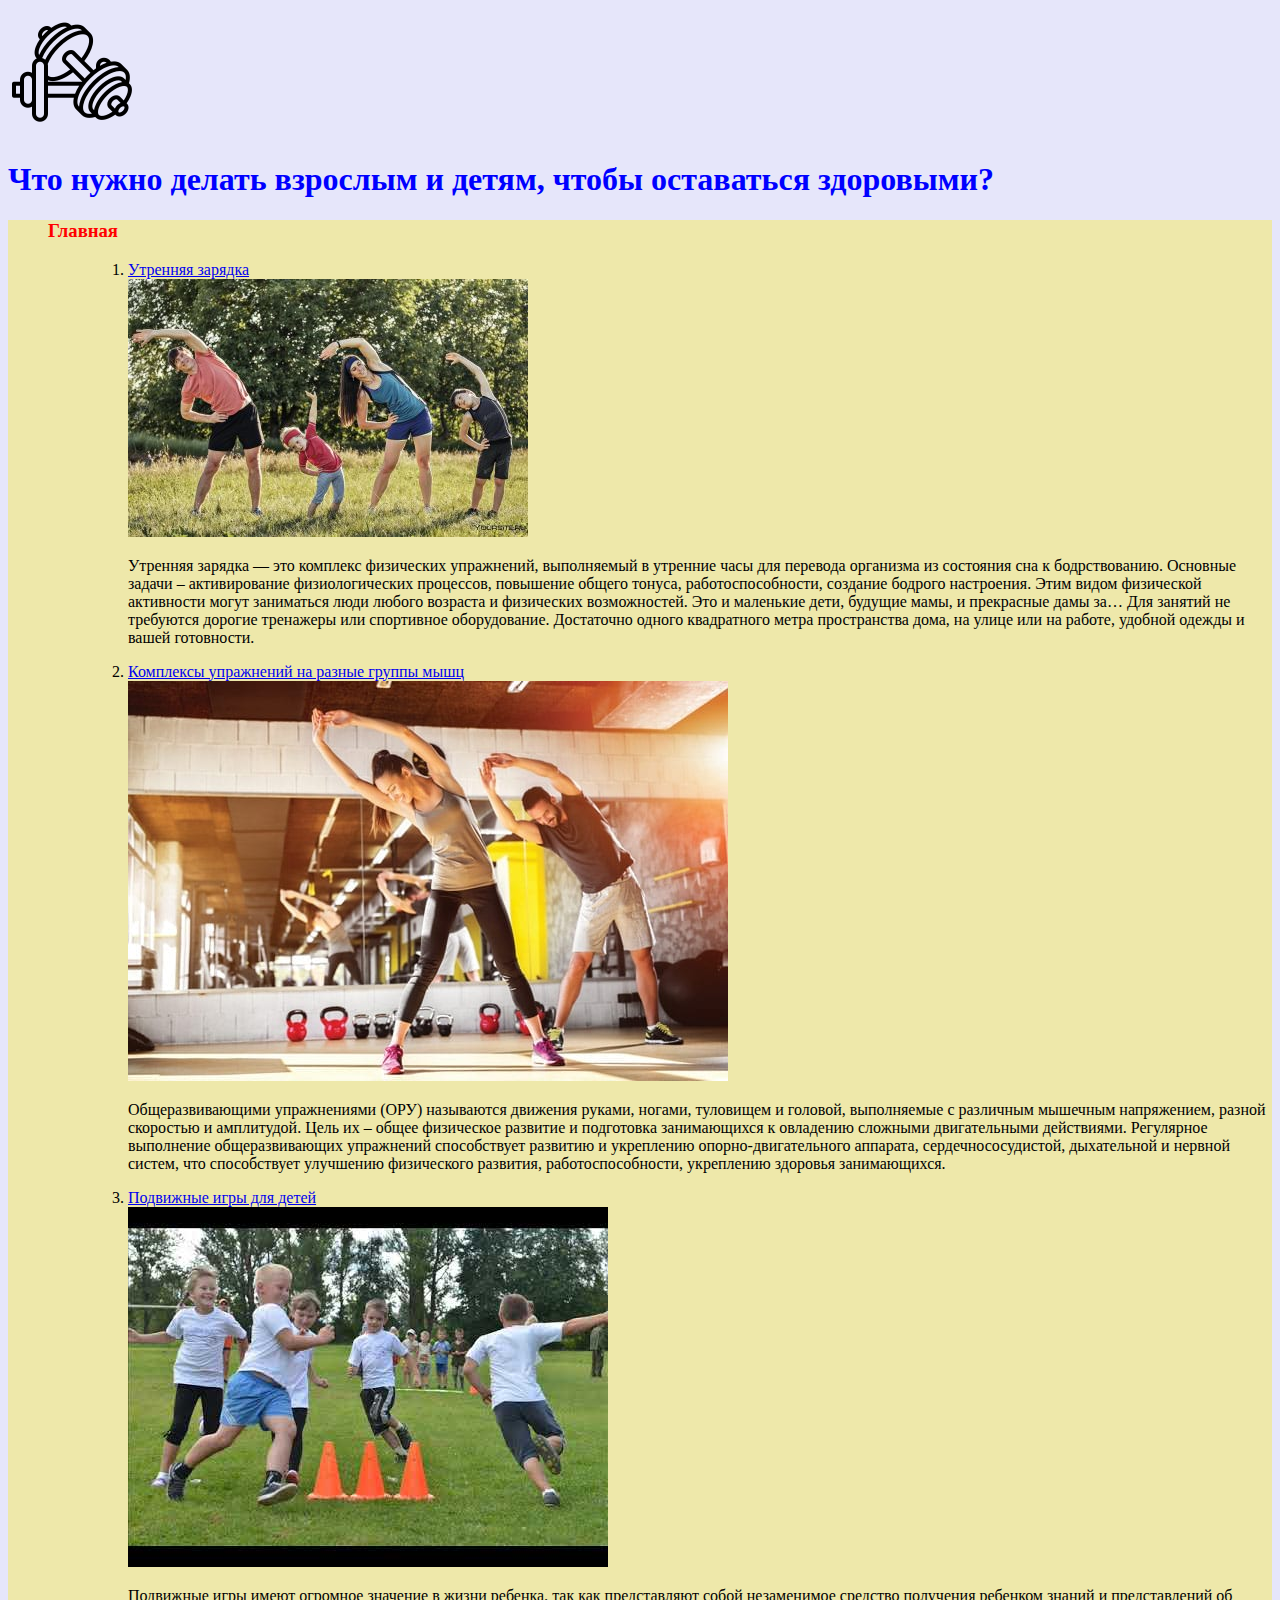
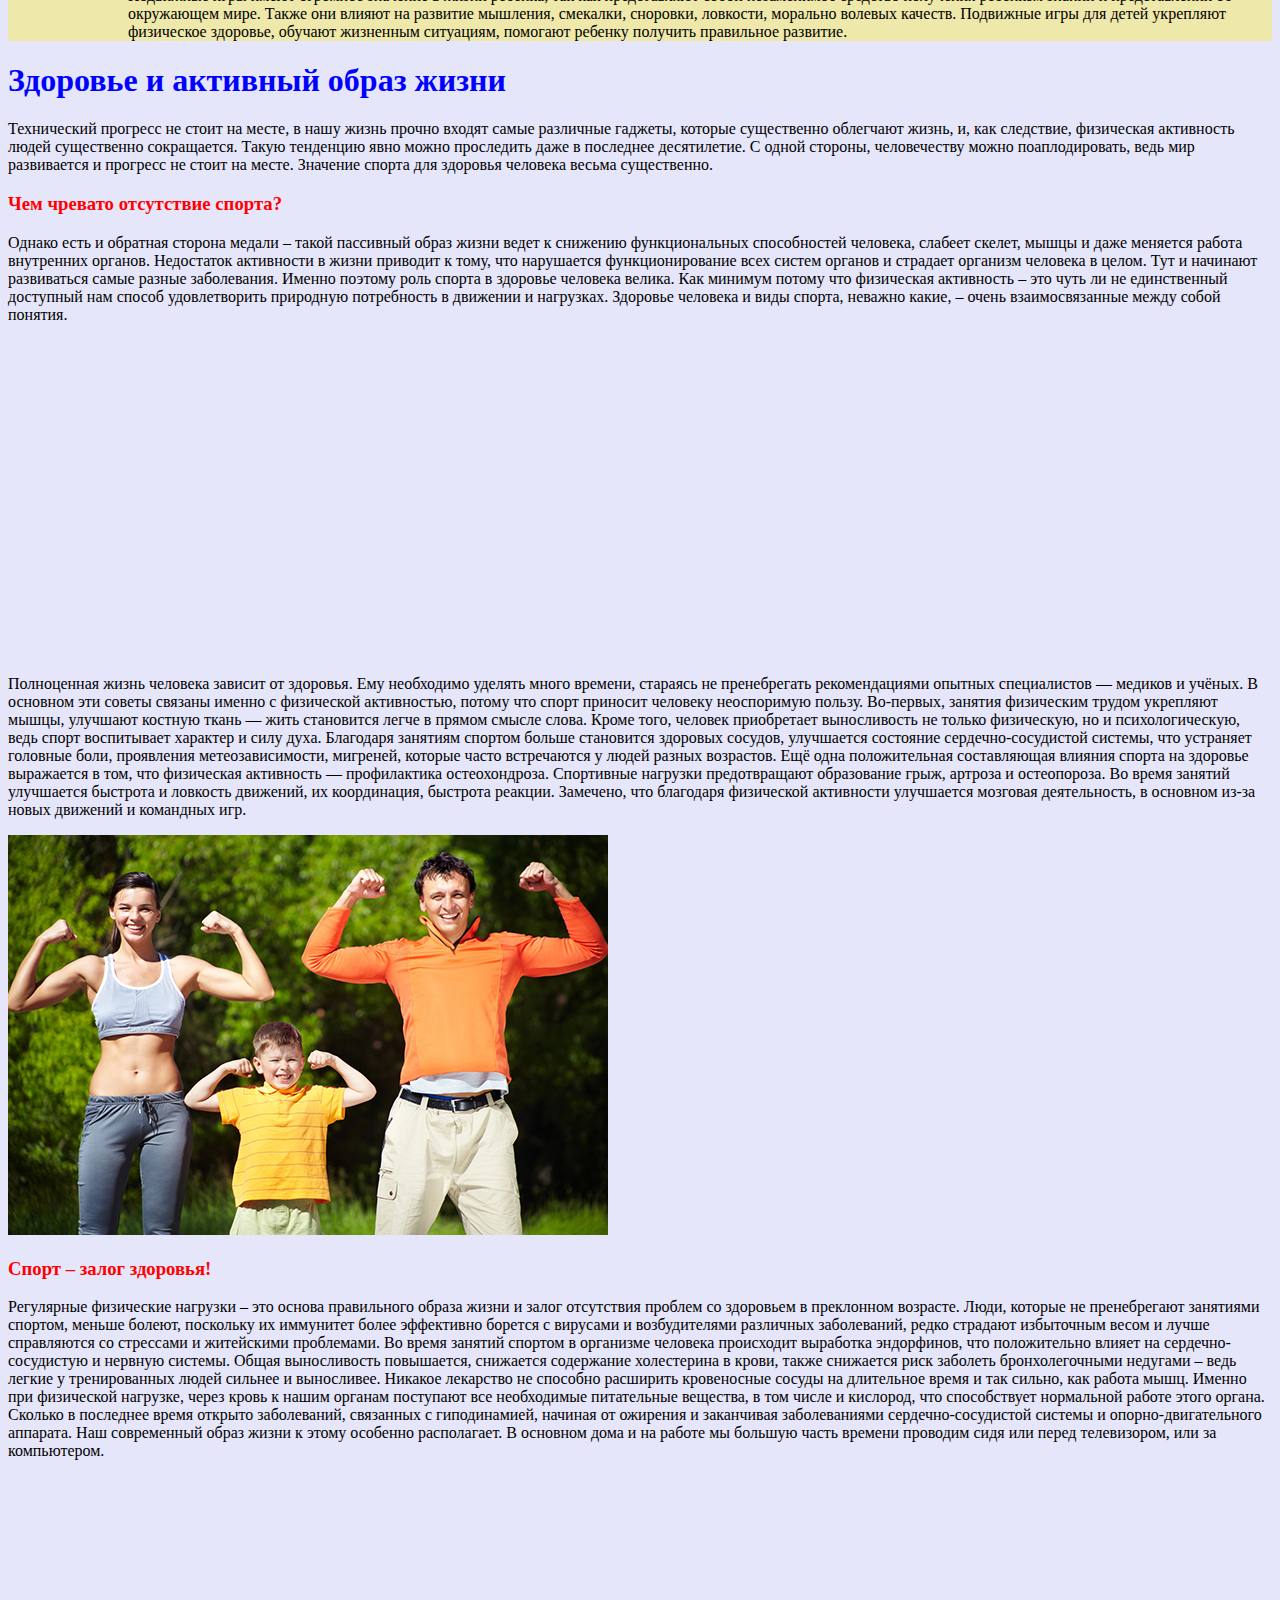
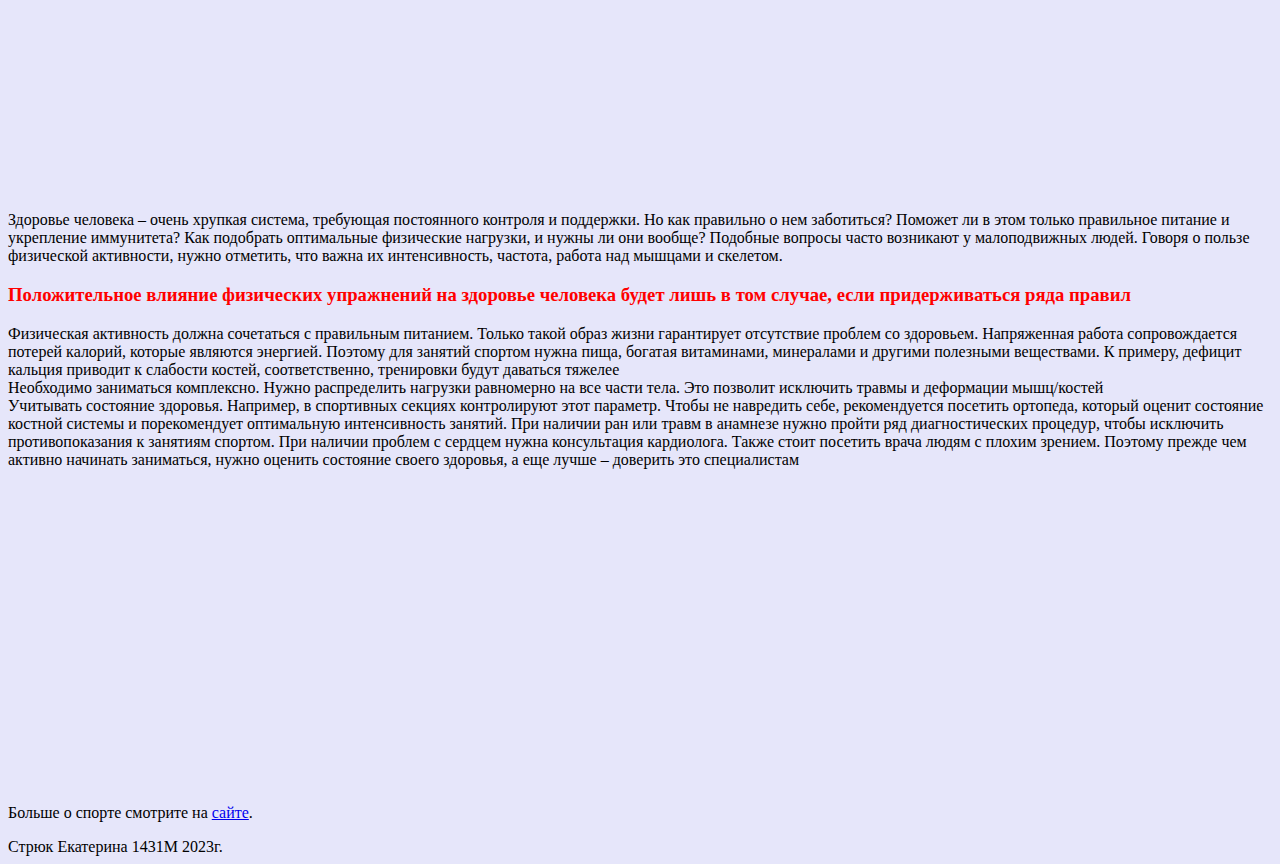
<file: index.html>
<!doctype html>
<html>
    <head>
        <meta charset="utf-8">
        <title>Физическая культура и спорт</title>
        <link href="style.css" rel="stylesheet">
    </head>
    <body>
        <img src="2307896.png">
        <h1>Что нужно делать взрослым и детям, чтобы оставаться здоровыми?</h1>

<nav>
        <ul>
            <h3>
                Главная

            </h3>
           <ul>
             <ol>
            <li><a href="site2.html">Утренняя зарядка</a></li>
            <img src="2023-04-06_12-news.jpg">
            <p>
                Утренняя зарядка — это комплекс физических упражнений, выполняемый в утренние часы для перевода организма из состояния сна к бодрствованию. Основные задачи – активирование физиологических процессов, повышение общего тонуса, работоспособности, создание бодрого настроения.

Этим видом физической активности могут заниматься люди любого возраста и физических возможностей. Это и маленькие дети, будущие мамы, и прекрасные дамы за… Для занятий не требуются дорогие тренажеры или спортивное оборудование. Достаточно одного квадратного метра пространства дома, на улице или на работе, удобной одежды и вашей готовности.
            </p>
            <li><a href="kompl.html">Комплексы упражнений на разные группы мышц</a></li>
            <img src="shutterstock_567789283.jpg">
            <p>
                Общеразвивающими упражнениями (ОРУ) называются движения руками, ногами, туловищем и головой, выполняемые с различным мышечным напряжением, разной скоростью и амплитудой. Цель их – общее физическое развитие и подготовка занимающихся к овладению сложными двигательными действиями. Регулярное выполнение общеразвивающих упражнений способствует развитию и укреплению опорно-двигательного аппарата, сердечнососудистой, дыхательной и нервной систем, что способствует улучшению физического развития, работоспособности, укреплению здоровья занимающихся.
            </p>
            <li><a href="dety.html">Подвижные игры для детей</a></li>
            <img src="hqdefault.jpg">
            <p>
                Подвижные игры имеют огромное значение в жизни ребенка, так как представляют собой незаменимое средство получения ребенком знаний и представлений об окружающем мире. Также они влияют на развитие мышления, смекалки, сноровки, ловкости, морально волевых качеств. Подвижные игры для детей укрепляют физическое здоровье, обучают жизненным ситуациям, помогают ребенку получить правильное развитие.
            </p>
        </ol>
        </ul>
    </nav>
    <div>
    <h1>Здоровье и активный образ жизни</h1>
        <p>
            Технический прогресс не стоит на месте, в нашу жизнь прочно входят самые различные гаджеты, которые существенно облегчают жизнь, и, как следствие, физическая активность людей существенно сокращается. Такую тенденцию явно можно проследить даже в последнее десятилетие. С одной стороны, человечеству можно поаплодировать, ведь мир развивается и прогресс не стоит на месте. Значение спорта для здоровья человека весьма существенно.
        </p>
    <h3>Чем чревато отсутствие спорта?</h3>

        <p>
            Однако есть и обратная сторона медали – такой пассивный образ жизни ведет к снижению функциональных способностей человека, слабеет скелет, мышцы и даже меняется работа внутренних органов. Недостаток активности в жизни приводит к тому, что нарушается функционирование всех систем органов и страдает организм человека в целом. Тут и начинают развиваться самые разные заболевания. Именно поэтому роль спорта в здоровье человека велика. Как минимум потому что физическая активность – это чуть ли не единственный доступный нам способ удовлетворить природную потребность в движении и нагрузках. Здоровье человека и виды спорта, неважно какие, – очень взаимосвязанные между собой понятия.
        </p>
        <iframe width="560" height="315" src="https://www.youtube.com/embed/gPVqSI6ps3M?si=eTsgf02MYtmgJobY" title="YouTube video player" frameborder="0" allow="accelerometer; autoplay; clipboard-write; encrypted-media; gyroscope; picture-in-picture; web-share" allowfullscreen></iframe>
       <p>
        Полноценная жизнь человека зависит от здоровья. Ему необходимо уделять много времени, стараясь не пренебрегать рекомендациями опытных специалистов — медиков и учёных. В основном эти советы связаны именно с физической активностью, потому что спорт приносит человеку неоспоримую пользу.

Во-первых, занятия физическим трудом укрепляют мышцы, улучшают костную ткань — жить становится легче в прямом смысле слова. Кроме того, человек приобретает выносливость не только физическую, но и психологическую, ведь спорт воспитывает характер и силу духа. Благодаря занятиям спортом больше становится здоровых сосудов, улучшается состояние сердечно-сосудистой системы, что устраняет головные боли, проявления метеозависимости, мигреней, которые часто встречаются у людей разных возрастов.

Ещё одна положительная составляющая влияния спорта на здоровье выражается в том, что физическая активность — профилактика остеохондроза. Спортивные нагрузки предотвращают образование грыж, артроза и остеопороза. Во время занятий улучшается быстрота и ловкость движений, их координация, быстрота реакции.

Замечено, что благодаря физической активности улучшается мозговая деятельность, в основном из-за новых движений и командных игр.
       </p>
        <img src="452.jpg">
        <h3>Спорт – залог здоровья!</h3>
        <p>
            Регулярные физические нагрузки – это основа правильного образа жизни и залог отсутствия проблем со здоровьем в преклонном возрасте. Люди, которые не пренебрегают занятиями спортом, меньше болеют, поскольку их иммунитет более эффективно борется с вирусами и возбудителями различных заболеваний, редко страдают избыточным весом и лучше справляются со стрессами и житейскими проблемами. Во время занятий спортом в организме человека происходит выработка эндорфинов, что положительно влияет на сердечно-сосудистую и нервную системы. Общая выносливость повышается, снижается содержание холестерина в крови, также снижается риск заболеть бронхолегочными недугами – ведь легкие у тренированных людей сильнее и выносливее.

Никакое лекарство  не способно расширить кровеносные сосуды на длительное время и так сильно, как работа мышц.

Именно при физической нагрузке, через кровь  к  нашим органам  поступают  все необходимые питательные вещества, в том числе и кислород, что способствует нормальной работе этого органа.

Сколько в последнее время открыто заболеваний, связанных с гиподинамией, начиная от ожирения и заканчивая заболеваниями сердечно-сосудистой системы и опорно-двигательного аппарата. Наш современный образ жизни к этому особенно располагает. В основном дома и на работе мы большую часть времени проводим сидя или перед телевизором, или за компьютером.
</p>
<iframe width="560" height="315" src="https://www.youtube.com/embed/Jp4SB_lOu8E?si=7dGcLFgMok0azw9D" title="YouTube video player" frameborder="0" allow="accelerometer; autoplay; clipboard-write; encrypted-media; gyroscope; picture-in-picture; web-share" allowfullscreen></iframe>
<p>Здоровье человека – очень хрупкая система, требующая постоянного контроля и поддержки. Но как правильно о нем заботиться? Поможет ли в этом только правильное питание и укрепление иммунитета? Как подобрать оптимальные физические нагрузки, и нужны ли они вообще? Подобные вопросы часто возникают у малоподвижных людей. Говоря о пользе физической активности, нужно отметить, что важна их интенсивность, частота, работа над мышцами и скелетом.
        </p>
<h3>Положительное влияние физических упражнений на здоровье человека будет лишь в том случае, если придерживаться ряда правил</h3>
<li>
    Физическая активность должна сочетаться с правильным питанием. Только такой образ жизни гарантирует отсутствие проблем со здоровьем. Напряженная работа сопровождается потерей калорий, которые являются энергией. Поэтому для занятий спортом нужна пища, богатая витаминами, минералами и другими полезными веществами. К примеру, дефицит кальция приводит к слабости костей, соответственно, тренировки будут даваться тяжелее
</li>
<li>
    Необходимо заниматься комплексно. Нужно распределить нагрузки равномерно на все части тела. Это позволит исключить травмы и деформации мышц/костей
</li>
<li>
    Учитывать состояние здоровья. Например, в спортивных секциях контролируют этот параметр. Чтобы не навредить себе, рекомендуется посетить ортопеда, который оценит состояние костной системы и порекомендует оптимальную интенсивность занятий. При наличии ран или травм в анамнезе нужно пройти ряд диагностических процедур, чтобы исключить противопоказания к занятиям спортом. При наличии проблем с сердцем нужна консультация кардиолога. Также стоит посетить врача людям с плохим зрением. Поэтому прежде чем активно начинать заниматься, нужно оценить состояние своего здоровья, а еще лучше – доверить это специалистам
</li>
<iframe width="560" height="315" src="https://www.youtube.com/embed/1XDsTjR6CEE?si=-8UZYBlmW8zk9o6S" title="YouTube video player" frameborder="0" allow="accelerometer; autoplay; clipboard-write; encrypted-media; gyroscope; picture-in-picture; web-share" allowfullscreen></iframe>
<iframe width="560" height="315" src="https://www.youtube.com/embed/GPlwLco634U?si=ue1bX0BggZDUQeMz" title="YouTube video player" frameborder="0" allow="accelerometer; autoplay; clipboard-write; encrypted-media; gyroscope; picture-in-picture; web-share" allowfullscreen></iframe>
        <p>Больше о спорте смотрите на
             <a href="https://ru.wikipedia.org/wiki/%D0%A1%D0%BF%D0%BE%D1%80%D1%82">сайте</a>.

    </p>
    </div>
    <footer>
        Стрюк Екатерина 1431М 2023г.
    </footer>
</body>
</html>
</file>
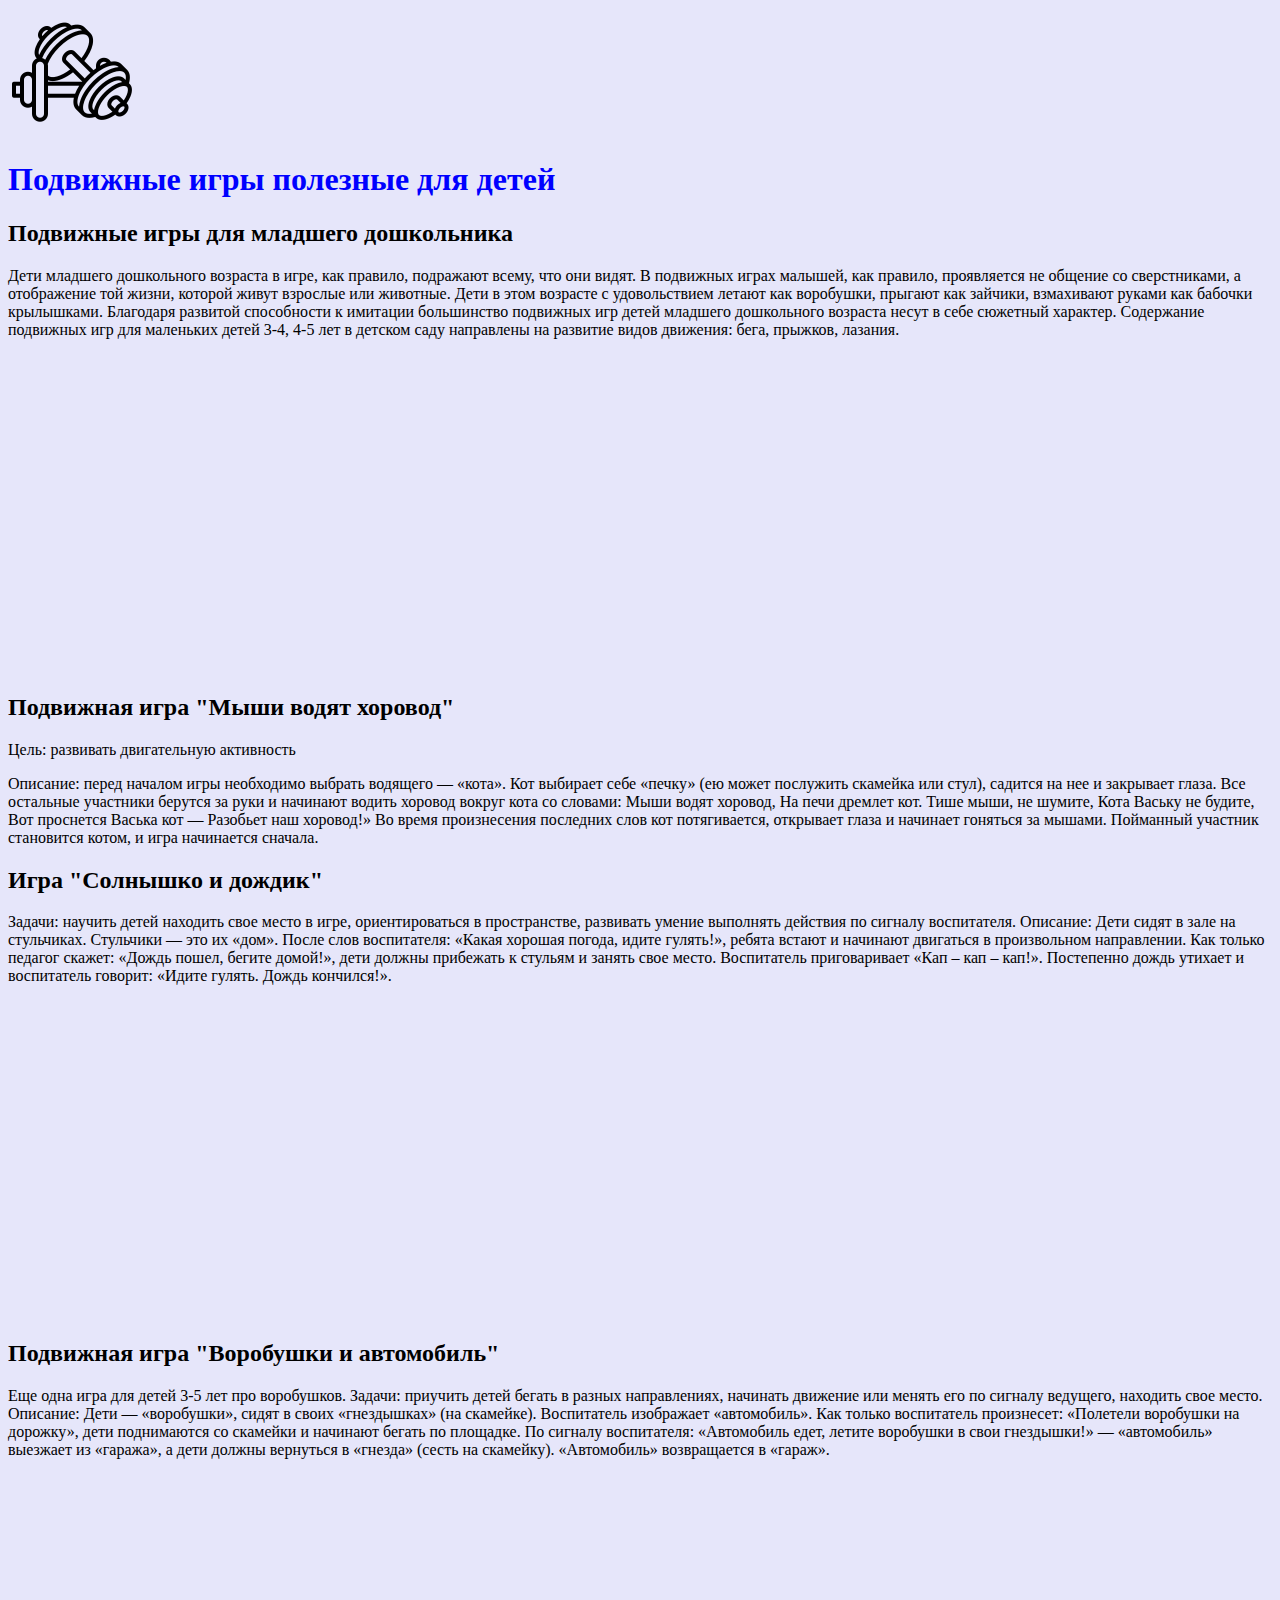
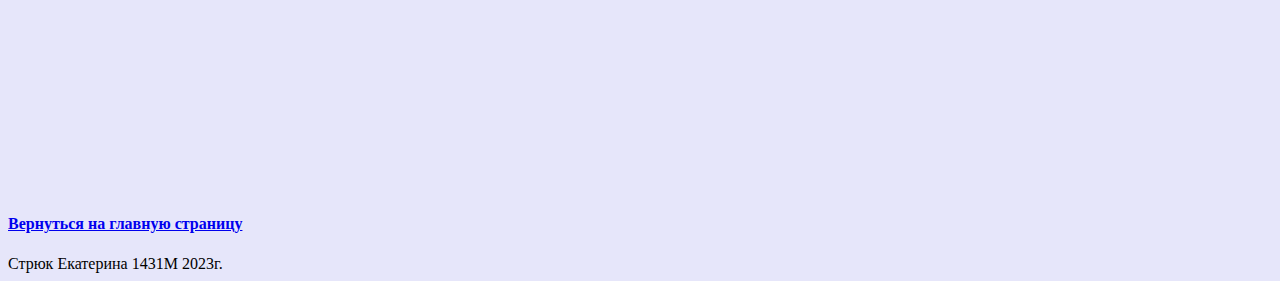
<file: dety.html>
<!doctype html>
<html>
    <head>
        <meta charset="utf-8">
        <title>Физическая культура и спорт</title>
        <link href="style.css" rel="stylesheet">
    </head>
    <body>
        <img src="2307896.png">
        <h1>Подвижные игры полезные для детей</h1>

        <div>


        <h2>Подвижные игры для младшего дошкольника</h2>
        <p>
            Дети младшего дошкольного возраста в игре, как правило, подражают всему, что они видят. В подвижных играх малышей, как правило, проявляется не общение со сверстниками, а отображение той жизни, которой живут взрослые или животные. Дети в этом возрасте с удовольствием летают как воробушки, прыгают как зайчики, взмахивают руками как бабочки крылышками. Благодаря развитой способности к имитации большинство подвижных игр детей младшего дошкольного возраста несут в себе сюжетный характер.

Содержание подвижных игр для маленьких детей 3-4, 4-5 лет  в детском саду направлены на развитие видов движения: бега, прыжков, лазания.
        </p>
        <iframe width="560" height="315" src="https://www.youtube.com/embed/tbU2lefyIQs?si=fEIl6zTzY3v4PQq5" title="YouTube video player" frameborder="0" allow="accelerometer; autoplay; clipboard-write; encrypted-media; gyroscope; picture-in-picture; web-share" allowfullscreen></iframe>
        <iframe width="560" height="315" src="https://www.youtube.com/embed/5Kf8ZqL_jiY?si=3JOwWL6YASI7d4L9" title="YouTube video player" frameborder="0" allow="accelerometer; autoplay; clipboard-write; encrypted-media; gyroscope; picture-in-picture; web-share" allowfullscreen></iframe>
        <h2>Подвижная игра "Мыши водят хоровод"</h2>
        <p>
            Цель: развивать двигательную активность
</p>
<p>
    Описание: перед началом игры необходимо выбрать водящего — «кота». Кот выбирает себе «печку» (ею может послужить скамейка или стул), садится на нее и закрывает глаза. Все остальные участники берутся за руки и начинают водить хоровод вокруг кота со словами:

Мыши водят хоровод,
На печи дремлет кот.
Тише мыши, не шумите,
Кота Ваську не будите,
Вот проснется Васька кот —
Разобьет наш хоровод!»

Во время произнесения последних слов кот потягивается, открывает глаза и начинает гоняться за мышами. Пойманный участник становится котом, и игра начинается сначала.
</p>

<h2>Игра "Солнышко и дождик"</h2>
<p>
    Задачи: научить детей находить свое место в игре, ориентироваться в пространстве, развивать умение выполнять действия по сигналу воспитателя.

Описание: Дети сидят в зале на стульчиках. Стульчики — это их «дом». После слов воспитателя: «Какая хорошая погода, идите гулять!», ребята встают и начинают двигаться в произвольном направлении. Как только педагог скажет: «Дождь пошел, бегите домой!», дети должны прибежать к стульям и занять свое место. Воспитатель приговаривает «Кап – кап – кап!». Постепенно дождь утихает и воспитатель говорит: «Идите гулять. Дождь кончился!».
</p>
<iframe width="560" height="315" src="https://www.youtube.com/embed/3jkMnXTJaXI?si=8RPoE47V0zhTx-uW" title="YouTube video player" frameborder="0" allow="accelerometer; autoplay; clipboard-write; encrypted-media; gyroscope; picture-in-picture; web-share" allowfullscreen></iframe>
<h2>Подвижная игра "Воробушки и автомобиль"</h2>
<p>
    Еще одна игра для детей 3-5 лет про воробушков.

Задачи: приучить детей бегать в разных направлениях, начинать движение или менять его по сигналу ведущего, находить свое место.

Описание: Дети — «воробушки», сидят в своих «гнездышках» (на скамейке). Воспитатель изображает «автомобиль». Как только воспитатель произнесет: «Полетели воробушки на дорожку», дети поднимаются со скамейки и начинают бегать по площадке. По сигналу воспитателя: «Автомобиль едет, летите воробушки в свои гнездышки!» — «автомобиль» выезжает из «гаража», а дети должны вернуться в «гнезда» (сесть на скамейку). «Автомобиль» возвращается в «гараж».
</p>

<iframe width="560" height="315" src="https://www.youtube.com/embed/SOr85DriMsE?si=h6s_rN01Xn6rTZCt" title="YouTube video player" frameborder="0" allow="accelerometer; autoplay; clipboard-write; encrypted-media; gyroscope; picture-in-picture; web-share" allowfullscreen></iframe>
<h4><a href="index.html">Вернуться на главную страницу</a></h4>
    </div>
    <footer>
        Стрюк Екатерина 1431М 2023г.
    </footer>
</body>
</html>
</file>
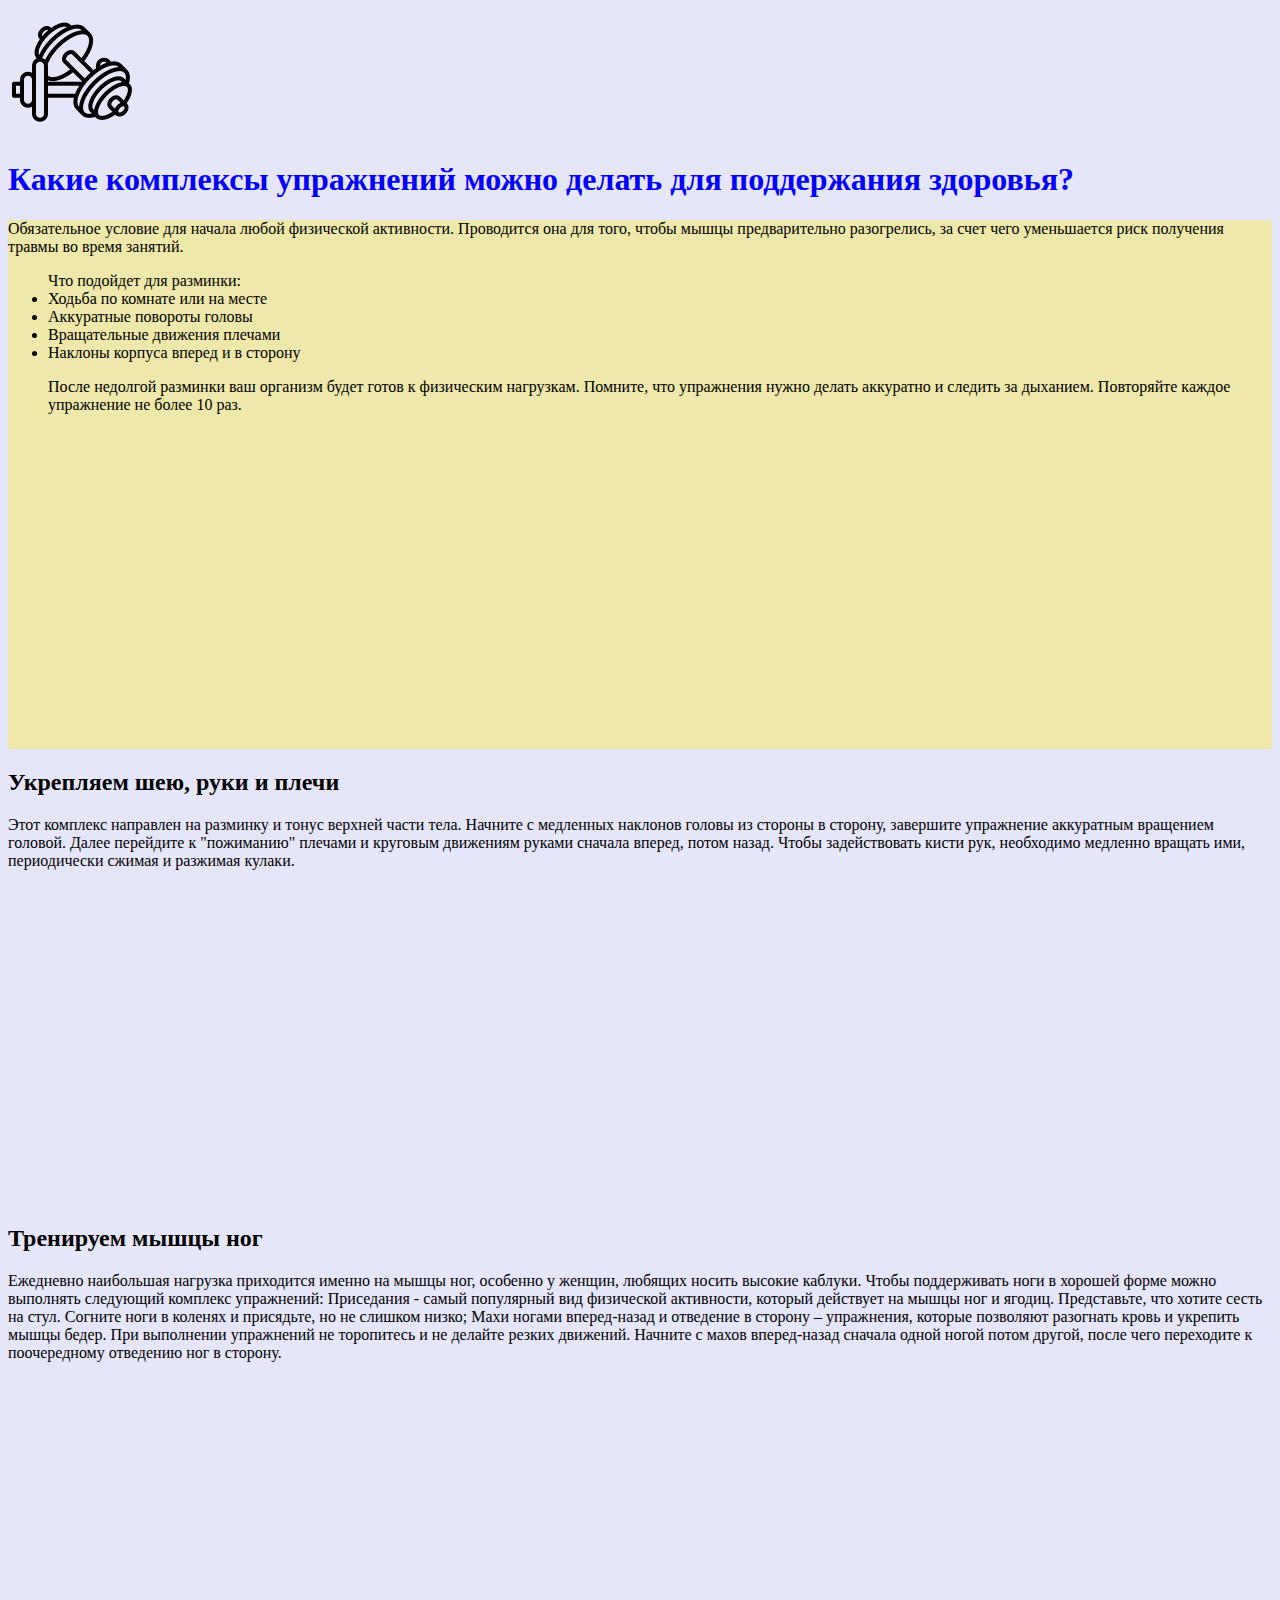
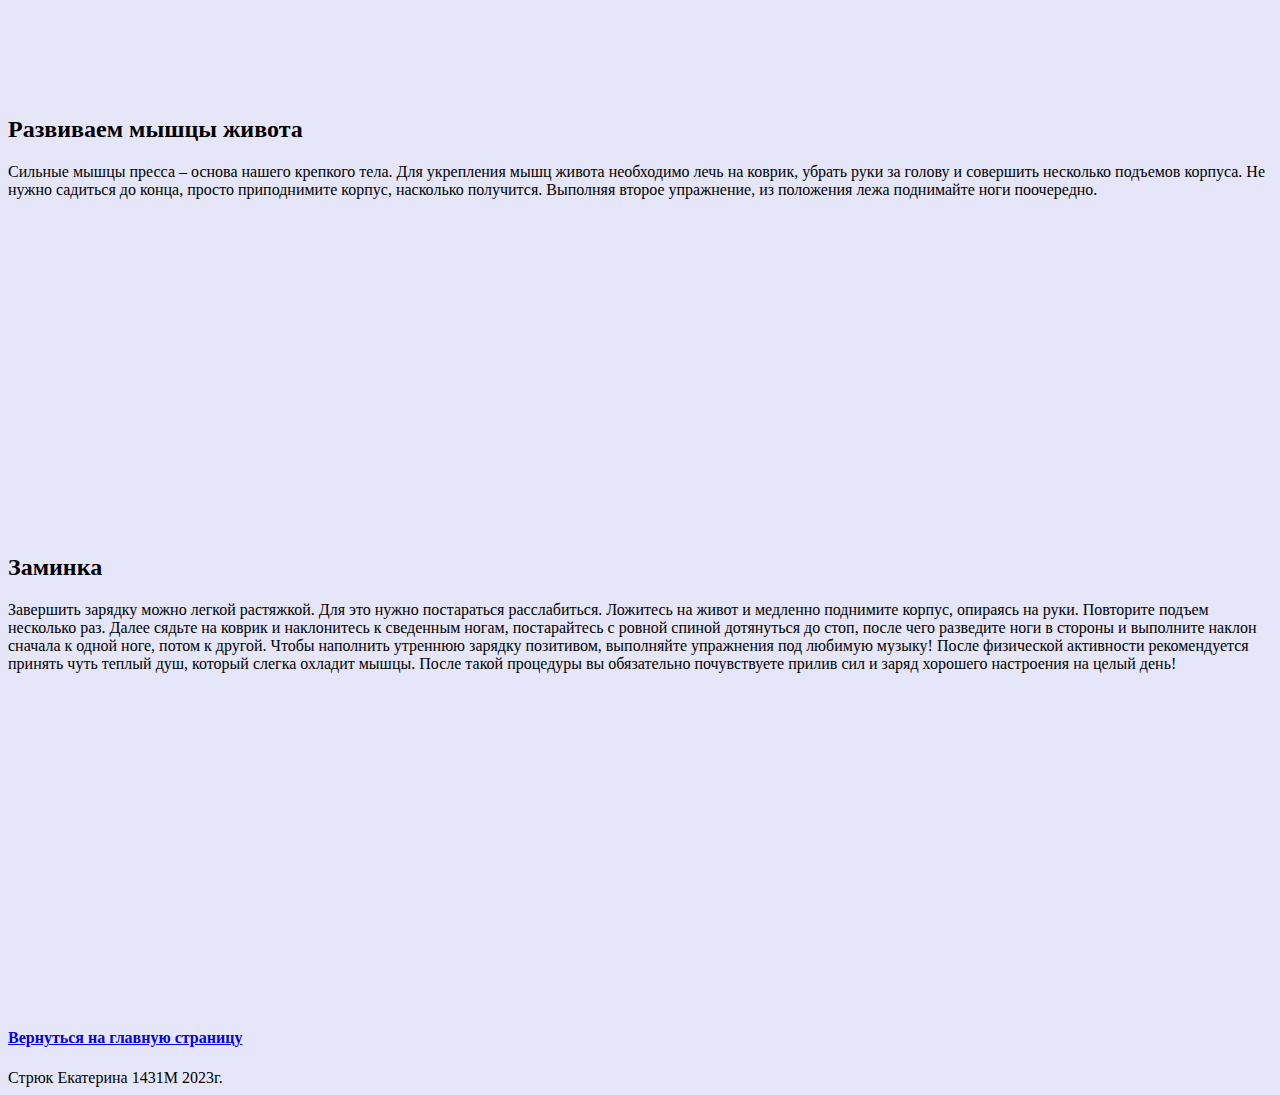
<file: kompl.html>
<!doctype html>
<html>
    <head>
        <meta charset="utf-8">
        <title>Физическая культура и спорт</title>
        <link href="style.css" rel="stylesheet">
    </head>
    <body>
        <img src="2307896.png">
        <h1>Какие комплексы упражнений можно делать для поддержания здоровья?</h1>
        <nav>
            <p>
                Обязательное условие для начала любой физической активности. Проводится она для того, чтобы мышцы предварительно разогрелись, за счет чего уменьшается риск получения травмы во время занятий.
            </p>
            <ul>
                Что подойдет для разминки:


        <li>Ходьба по комнате или на месте</li>
                <li>Аккуратные повороты головы</li>

                <li>Вращательные движения плечами</li>

        <li>Наклоны корпуса вперед и в сторону</li>
        <p>
            После недолгой разминки ваш организм будет готов к физическим нагрузкам. Помните, что упражнения нужно делать аккуратно и следить за дыханием. Повторяйте каждое упражнение не более 10 раз.

        </p>
        <iframe width="560" height="315" src="https://www.youtube.com/embed/MTNMwT6f4cs?si=GKcu1ELrxDOSlrKV" title="YouTube video player" frameborder="0" allow="accelerometer; autoplay; clipboard-write; encrypted-media; gyroscope; picture-in-picture; web-share" allowfullscreen></iframe>
        <iframe width="560" height="315" src="https://www.youtube.com/embed/Nh98By0Lb_Q?si=wCqkvCdjW5hQ9iiQ" title="YouTube video player" frameborder="0" allow="accelerometer; autoplay; clipboard-write; encrypted-media; gyroscope; picture-in-picture; web-share" allowfullscreen></iframe>

    </ol>
            </ul>
        </nav>
        <div>


        <h2>Укрепляем шею, руки и плечи</h2>
        <p>
            Этот комплекс направлен на разминку и тонус верхней части тела. Начните с медленных наклонов головы из стороны в сторону, завершите упражнение аккуратным вращением головой. Далее перейдите к "пожиманию" плечами и круговым движениям руками сначала вперед, потом назад. Чтобы задействовать кисти рук, необходимо медленно вращать ими, периодически сжимая и разжимая кулаки.
        </p>
        <iframe width="560" height="315" src="https://www.youtube.com/embed/pCfYhRx2ZSo?si=3pocKrUV2TrvIEiL" title="YouTube video player" frameborder="0" allow="accelerometer; autoplay; clipboard-write; encrypted-media; gyroscope; picture-in-picture; web-share" allowfullscreen></iframe>
        <h2>Тренируем мышцы ног</h2>
        <p>
            Ежедневно наибольшая нагрузка приходится именно на мышцы ног, особенно у женщин, любящих носить высокие каблуки. Чтобы поддерживать ноги в хорошей форме можно выполнять следующий комплекс упражнений:

            Приседания - самый популярный вид физической активности, который действует на мышцы ног и ягодиц. Представьте, что хотите сесть на стул. Согните ноги в коленях и присядьте, но не слишком низко;
            Махи ногами вперед-назад и отведение в сторону – упражнения, которые позволяют разогнать кровь и укрепить мышцы бедер. При выполнении упражнений не торопитесь и не делайте резких движений. Начните с махов вперед-назад сначала одной ногой потом другой, после чего переходите к поочередному отведению ног в сторону.
</p>
<iframe width="560" height="315" src="https://www.youtube.com/embed/muHGU7gfZSk?si=rAqKuX1DzzrWNsyt" title="YouTube video player" frameborder="0" allow="accelerometer; autoplay; clipboard-write; encrypted-media; gyroscope; picture-in-picture; web-share" allowfullscreen></iframe>
<h2>Развиваем мышцы живота</h2>
<p>
    Сильные мышцы пресса – основа нашего крепкого тела. Для укрепления мышц живота необходимо лечь на коврик, убрать руки за голову и совершить несколько подъемов корпуса. Не нужно садиться до конца, просто приподнимите корпус, насколько получится. Выполняя второе упражнение, из положения лежа поднимайте ноги поочередно.
</p>
<iframe width="560" height="315" src="https://www.youtube.com/embed/l3i8t9cNJYk?si=qO65kq6ew7-Jlkd2" title="YouTube video player" frameborder="0" allow="accelerometer; autoplay; clipboard-write; encrypted-media; gyroscope; picture-in-picture; web-share" allowfullscreen></iframe>
<h2>Заминка</h2>
<p>
    Завершить зарядку можно легкой растяжкой. Для это нужно постараться расслабиться. Ложитесь на живот и медленно поднимите корпус, опираясь на руки. Повторите подъем несколько раз. Далее сядьте на коврик и наклонитесь к сведенным ногам, постарайтесь с ровной спиной дотянуться до стоп, после чего разведите ноги в стороны и выполните наклон сначала к одной ноге, потом к другой.

Чтобы наполнить утреннюю зарядку позитивом, выполняйте упражнения под любимую музыку!

После физической активности рекомендуется принять чуть теплый душ, который слегка охладит мышцы. После такой процедуры вы обязательно почувствуете прилив сил и заряд хорошего настроения на целый день!
</p>

<iframe width="560" height="315" src="https://www.youtube.com/embed/GfMWcVZIFEM?si=5Zo4lk_fBzj86yE2" title="YouTube video player" frameborder="0" allow="accelerometer; autoplay; clipboard-write; encrypted-media; gyroscope; picture-in-picture; web-share" allowfullscreen></iframe>
<h4><a href="index.html">Вернуться на главную страницу</a></h4>
    </div>
    <footer>
        Стрюк Екатерина 1431М 2023г.
    </footer>
</body>
</html>
</file>
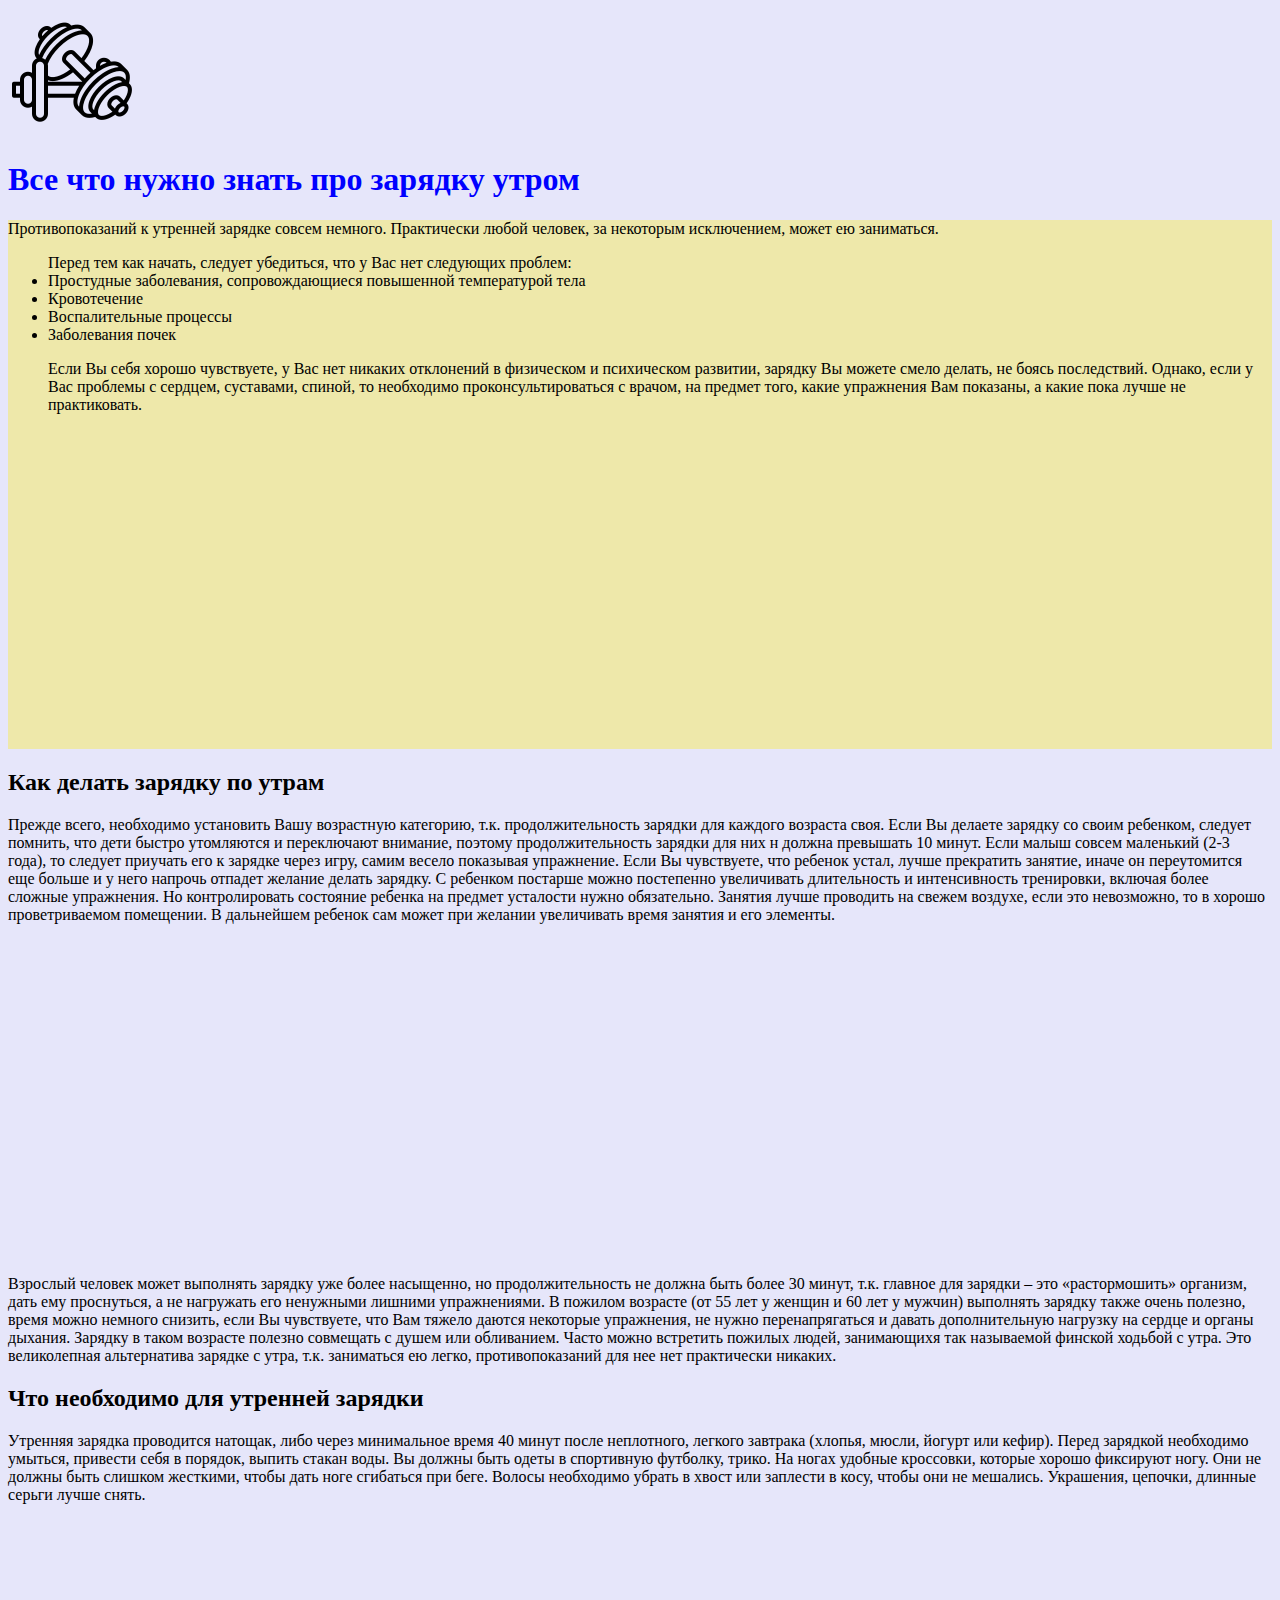
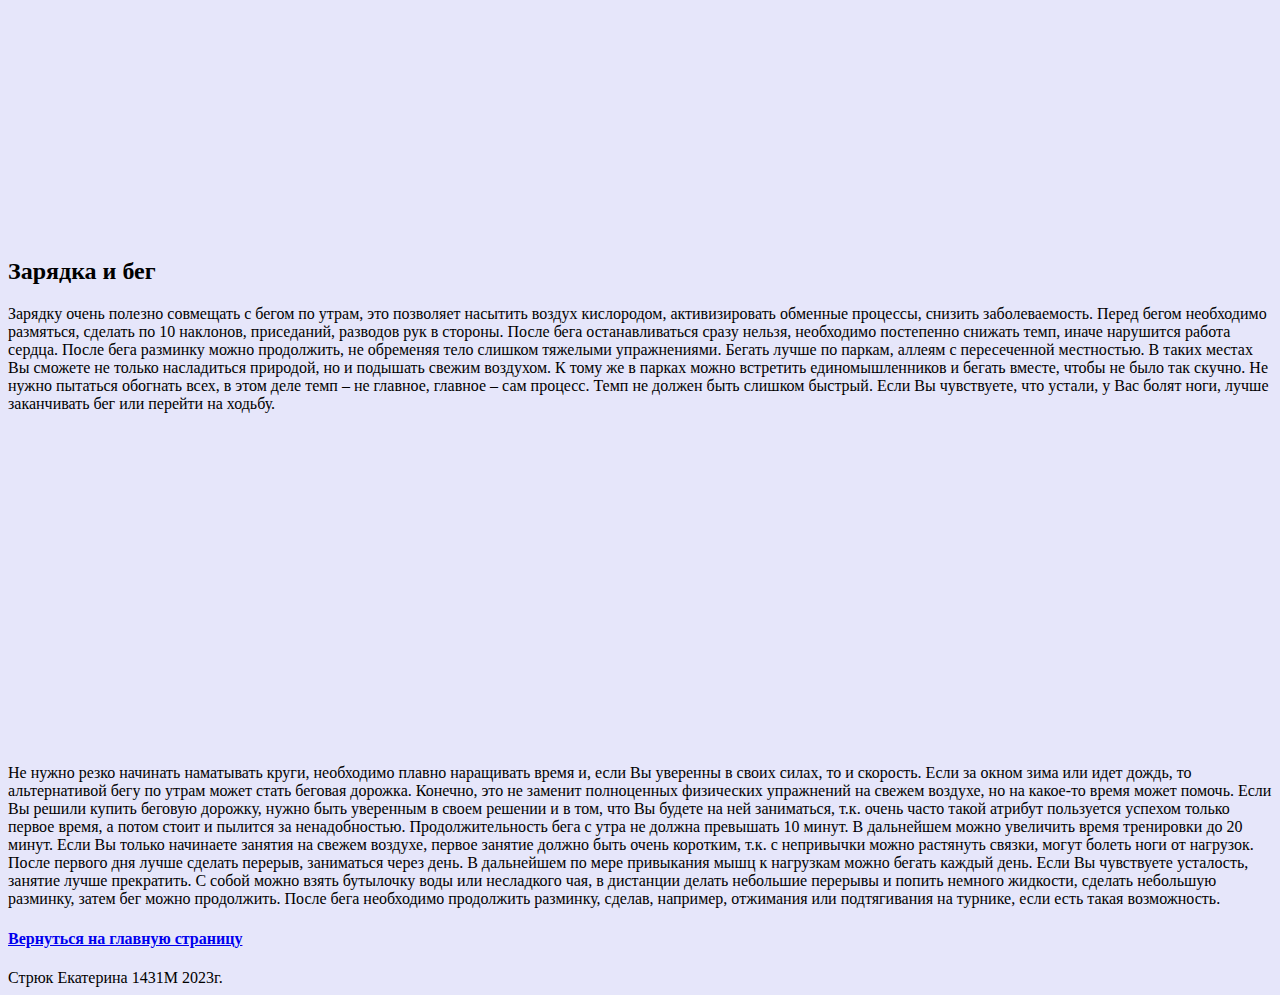
<file: site2.html>
<!doctype html>
<html>
    <head>
        <meta charset="utf-8">
        <title>Физическая культура и спорт</title>
        <link href="style.css" rel="stylesheet">
    </head>
    <body>
        <img src="2307896.png">
        <h1>Все что нужно знать про зарядку утром</h1>
        <nav>
            <p>
                Противопоказаний к утренней зарядке совсем немного. Практически любой человек, за некоторым исключением, может ею заниматься.
            </p>
            <ul>
                Перед тем как начать, следует убедиться, что у Вас нет следующих проблем:


        <li>Простудные заболевания, сопровождающиеся повышенной температурой тела</li>
                <li>Кровотечение</li>

                <li>Воспалительные процессы</li>

        <li>Заболевания почек</li>
        <p>
            Если Вы себя хорошо чувствуете, у Вас нет никаких отклонений в физическом и психическом развитии, зарядку Вы можете смело делать, не боясь последствий. Однако, если у Вас проблемы с сердцем, суставами, спиной, то необходимо проконсультироваться с врачом, на предмет того, какие упражнения Вам показаны, а какие пока лучше не практиковать.

        </p>
        <iframe width="560" height="315" src="https://www.youtube.com/embed/0XqFCKchzMc?si=jEfud1FoefuVqhmH" title="YouTube video player" frameborder="0" allow="accelerometer; autoplay; clipboard-write; encrypted-media; gyroscope; picture-in-picture; web-share" allowfullscreen></iframe>

    </ol>
            </ul>
        </nav>
        <div>
    <h2>Как делать зарядку по утрам</h2>
<p>
    Прежде всего, необходимо установить Вашу возрастную категорию, т.к. продолжительность зарядки для каждого возраста своя. Если Вы делаете зарядку со своим ребенком, следует помнить, что дети быстро утомляются и переключают внимание, поэтому продолжительность зарядки для них н должна превышать 10 минут. Если малыш совсем маленький (2-3 года), то следует приучать его к зарядке через игру, самим весело показывая упражнение. Если Вы чувствуете, что ребенок устал, лучше прекратить занятие, иначе он переутомится еще больше и у него напрочь отпадет желание делать зарядку. С ребенком постарше можно постепенно увеличивать длительность и интенсивность тренировки, включая более сложные упражнения. Но контролировать состояние ребенка на предмет усталости нужно обязательно.  Занятия лучше проводить на свежем воздухе, если это невозможно, то в хорошо проветриваемом помещении. В дальнейшем ребенок сам может при желании увеличивать время занятия и его элементы.
</p>
<iframe width="560" height="315" src="https://www.youtube.com/embed/lyCOG8hYgfg?si=Ot-pEBemlIrXcFNv" title="YouTube video player" frameborder="0" allow="accelerometer; autoplay; clipboard-write; encrypted-media; gyroscope; picture-in-picture; web-share" allowfullscreen></iframe>
        <p>
            Взрослый человек может выполнять зарядку уже более насыщенно, но продолжительность не должна быть более 30 минут, т.к. главное для зарядки – это «растормошить» организм, дать ему проснуться, а не нагружать его ненужными лишними упражнениями. В пожилом возрасте (от 55 лет у женщин и 60 лет у мужчин) выполнять зарядку также очень полезно, время можно немного снизить, если Вы чувствуете, что Вам тяжело даются некоторые упражнения, не нужно перенапрягаться и давать дополнительную нагрузку на сердце и органы дыхания. Зарядку в таком возрасте полезно совмещать с душем или обливанием. Часто можно встретить пожилых людей, занимающихя так называемой финской ходьбой с утра. Это великолепная альтернатива зарядке с утра, т.к. заниматься ею легко, противопоказаний для нее нет практически никаких.
        </p>

        <h2>Что необходимо для утренней зарядки</h2>
        <p>
            Утренняя зарядка проводится натощак, либо через минимальное время 40 минут после неплотного, легкого завтрака (хлопья, мюсли, йогурт или кефир). Перед зарядкой необходимо умыться, привести себя в порядок, выпить стакан воды. Вы должны быть одеты в спортивную футболку, трико. На ногах удобные кроссовки, которые хорошо фиксируют ногу. Они не должны быть слишком жесткими, чтобы дать ноге сгибаться при беге. Волосы необходимо убрать в хвост или заплести в косу, чтобы они не мешались. Украшения, цепочки, длинные серьги лучше снять.
        </p>
        <iframe width="560" height="315" src="https://www.youtube.com/embed/tXpz-tzxB-w?si=8dHdLXIlefPFi0nY" title="YouTube video player" frameborder="0" allow="accelerometer; autoplay; clipboard-write; encrypted-media; gyroscope; picture-in-picture; web-share" allowfullscreen></iframe>
        <h2>Зарядка и бег</h2>
        <p>
            Зарядку очень полезно совмещать с бегом по утрам, это позволяет насытить воздух кислородом, активизировать обменные процессы, снизить заболеваемость. Перед бегом необходимо размяться, сделать по 10 наклонов, приседаний, разводов рук в стороны. После бега останавливаться сразу нельзя, необходимо постепенно снижать темп, иначе нарушится работа сердца. После бега разминку можно продолжить, не обременяя тело слишком тяжелыми упражнениями.

Бегать лучше по паркам, аллеям с пересеченной местностью.  В таких местах Вы сможете не только насладиться природой, но и подышать свежим воздухом. К тому же в парках можно встретить единомышленников и бегать вместе, чтобы не было так скучно. Не нужно пытаться обогнать всех, в этом деле темп – не главное, главное – сам процесс. Темп не должен быть слишком быстрый. Если Вы чувствуете, что устали, у Вас болят ноги, лучше заканчивать бег или перейти на ходьбу.
</p>
<iframe width="560" height="315" src="https://www.youtube.com/embed/Kc7fuQsO1VM?si=PukmBRAgstTO1AGM" title="YouTube video player" frameborder="0" allow="accelerometer; autoplay; clipboard-write; encrypted-media; gyroscope; picture-in-picture; web-share" allowfullscreen></iframe>
<p>
    Не нужно резко начинать наматывать круги, необходимо плавно наращивать время и, если Вы уверенны в своих силах, то и скорость. Если за окном зима или идет дождь, то альтернативой бегу по утрам может стать беговая дорожка. Конечно, это не заменит полноценных физических упражнений на свежем воздухе, но на какое-то время может помочь. Если Вы решили купить беговую дорожку, нужно быть уверенным в своем решении и в том, что  Вы будете на ней заниматься, т.к. очень часто такой атрибут пользуется успехом только первое время, а потом стоит и пылится за ненадобностью.

Продолжительность бега с утра не должна превышать 10 минут. В дальнейшем можно увеличить время тренировки до 20 минут. Если Вы только начинаете занятия на свежем воздухе, первое занятие должно быть очень коротким, т.к. с непривычки можно растянуть связки, могут болеть ноги от нагрузок. После первого дня лучше сделать перерыв, заниматься через день. В дальнейшем по мере привыкания мышц к нагрузкам можно бегать каждый день. Если Вы чувствуете усталость, занятие лучше прекратить. С собой можно взять бутылочку воды или несладкого чая, в дистанции делать небольшие перерывы и попить немного жидкости, сделать небольшую разминку, затем бег можно продолжить. После бега необходимо продолжить разминку, сделав, например, отжимания или подтягивания на турнике, если есть такая возможность.
</p>


        <h4><a href="index.html">Вернуться на главную страницу</a></h4>
    </div>
    <footer>
        Стрюк Екатерина 1431М 2023г.
    </footer>
</body>
</html>
</file>
<file: style.css>
body {
    background-color: #E6E6FA
}

}
main {
    background-color: #EE82EE;
}
h1 {
    color: #0000FF
}
nav {
    background-color: #EEE8AA
}
div {
    background-color: #E6E6FA
}
li {
    color: #000000
}
h3 {
    color: #FF0000
}
</file>
